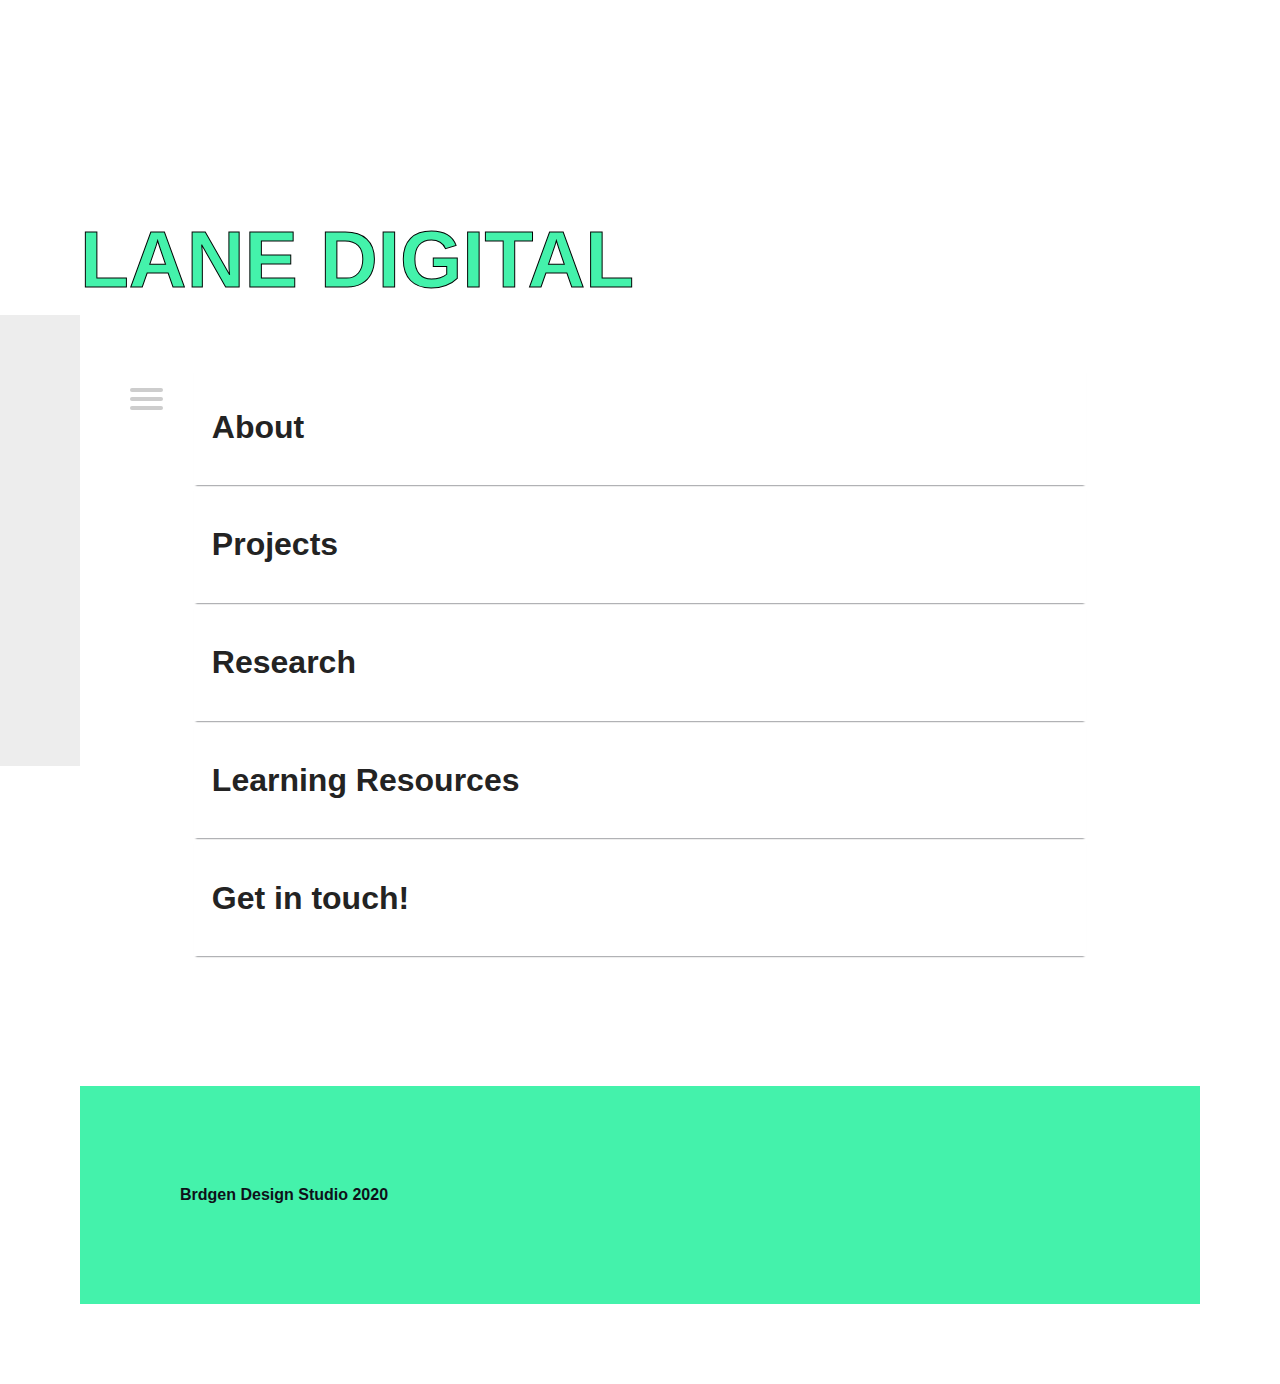
<file: index.html>
<!DOCTYPE html>
<html lang="en">

<head>
  <title>Lane Digital</title>  

  <meta charset="utf-8">
  <meta http-equiv="X-UA-Compatible" content="IE=edge">
  <meta name="viewport" content="width=device-width, initial-scale=1">
  <meta name="designing cool shit ad making art" content="Face2Face designs cool shit">

  <link rel="stylesheet" href="main.css">

</head>

<body>
  <div class="wrapper">
    <header>
      <div class="article">
        <h1>
          <a>Lane Digital</a>
        </h1>
      </div>
    </header>
    <div> 
      <div>
        <nav role="navigation">
  <div id="menuToggle">
    <!--
    A fake / hidden checkbox is used as click reciever,
    so you can use the :checked selector on it.
    -->
    <input type="checkbox" />
    
    <!--
    Some spans to act as a hamburger.
    
    They are acting like a real hamburger,
    not that McDonalds stuff. 
    -->
    <span></span>
    <span></span>
    <span></span>
    <a href="/foldername/otherpage.html">
    <!--
    Too bad the menu has to be inside of the button
    but hey, it's pure CSS magic.
    -->
    <ul id="menu">
      <a href="index.html"><li>Home</li></a>
      <a href="about.html"><li>About</li></a>
      <a href="projects.html"><li>Projects</li></a>
      <a href="research.html"><li>Research</li></a>
      <a href="learningresources.html"><li>Resources</li></a>
      <a href="getintouch.html"><li>Get in touch!</li></a>
    </ul>
  </div>
</nav>

<!--         Content / Call To Actions -->
<div>
        <table class="container">
	<thead>
	</thead>
	<tbody>
		<tr>
		<tr>
			<!-- <td><h1>2</h1></td> -->
			<td><a href="about.html"><h1>About</h1></td>
		</tr>
    <tr>
		<!-- 	<td><h1>5</h1></td> -->
			<td><a href="Projects.html"><h1>Projects</h1></a></td>
		</tr>
    <tr>
		<!-- 	<td><h1>6</h1></td> -->
			<td><a href="research.html"><h1>Research</h1></a></td>
		</tr>
    	<tr>
		<!-- 	<td><h1>7</h1></td> -->
			<td><a href="learningresources.html"><h1>Learning Resources</h1></a></td>
		</tr>
     <tr>
<!-- 			<td><h1>8</h1></td> -->
			<td><a href="getintouch.html"><h1>Get in touch!</h1></a></td>
		</tr>
	</tbody>
</table>
    </div>   
        </div>
<div>
        <footer>
          Brdgen Design Studio 2020
        </footer>
</div>

</html>
</file>
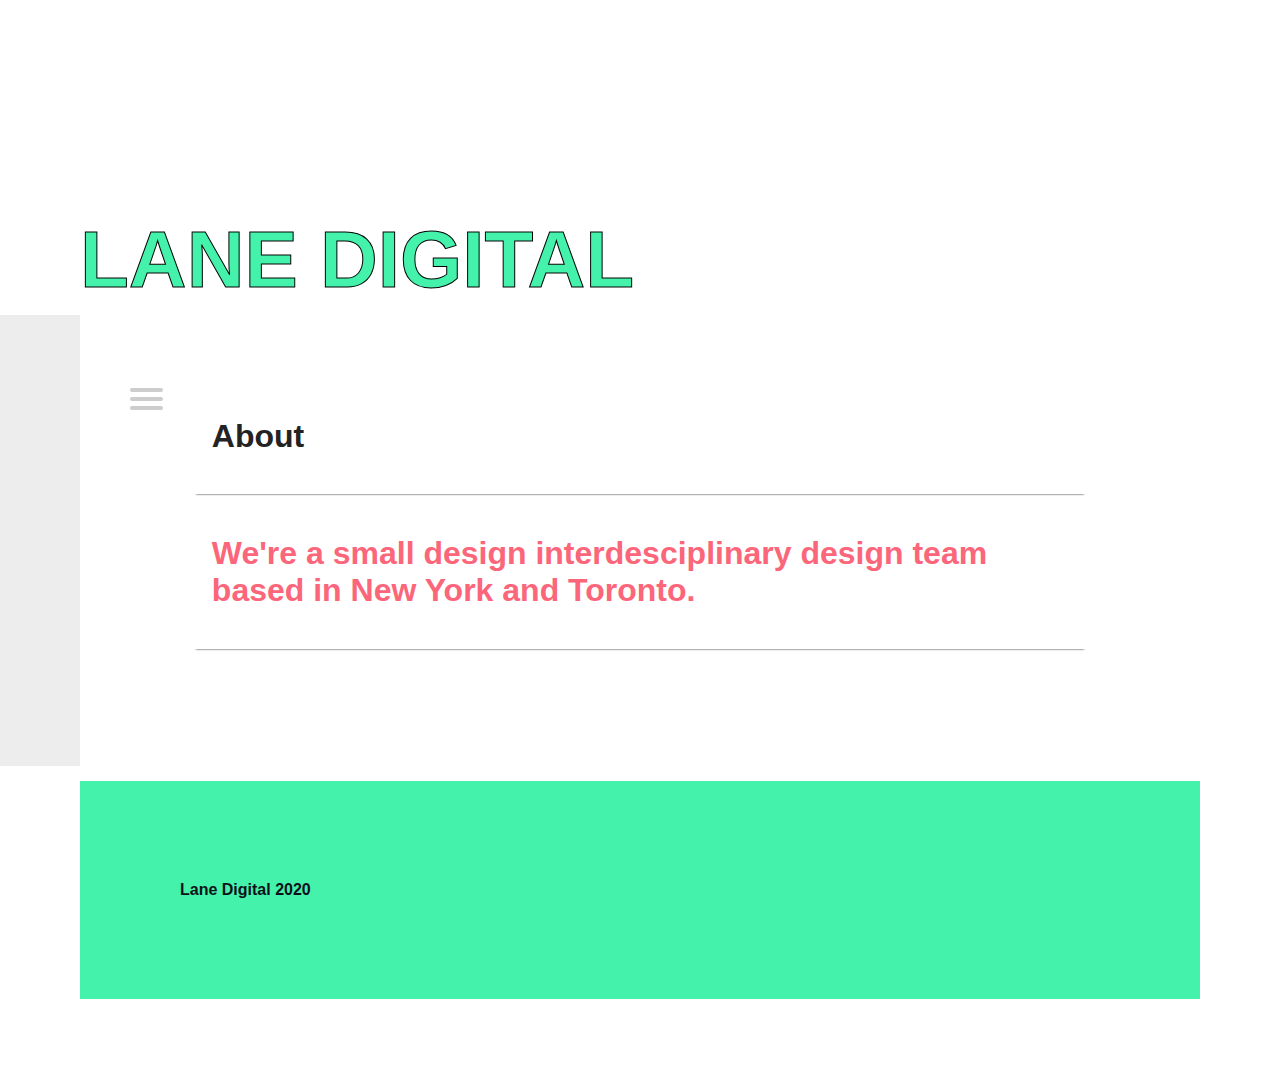
<file: about.html>
<!DOCTYPE html>
<html lang="en">

<head>
  <title>Lane Digital</title>  

  <meta charset="utf-8">
  <meta http-equiv="X-UA-Compatible" content="IE=edge">
  <meta name="viewport" content="width=device-width, initial-scale=1">
  <meta name="designing cool shit ad making art" content="Face2Face designs cool shit">

  <link rel="stylesheet" href="main.css">

</head>

<body>
  <div class="wrapper">
    <header>
      <div class="article">
        <h1>
          <a>Lane Digital</a>
        </h1>
      </div>
    </header>
    <div> 
      <div>
        <nav role="navigation">
  <div id="menuToggle">
    <!--
    A fake / hidden checkbox is used as click reciever,
    so you can use the :checked selector on it.
    -->
    <input type="checkbox" />
    
    <!--
    Some spans to act as a hamburger.
    
    They are acting like a real hamburger,
    not that McDonalds stuff. 
    -->
    <span></span>
    <span></span>
    <span></span>
    <a href="/foldername/otherpage.html">
    <!--
    Too bad the menu has to be inside of the button
    but hey, it's pure CSS magic.
    -->
    <ul id="menu">
      <a href="index.html"><li>Home</li></a>
      <a href="about.html"><li>About</li></a>
      <a href="projects.html"><li>Projects</li></a>
      <a href="research.html"><li>Research</li></a>
      <a href="learningresources.html"><li>Learning resources</li></a>
      <a href="getintouch.html"><li>Get in touch!</li></a>
    </ul>
  </div>
</nav>

<!--         Content / Call To Actions -->
<div>
        <table class="container">
	<thead>
	</thead>
	<tbody>
		<tr>
      <td><a href="index.html"><h1>About</h1></a></td>
    </tr>
    
    <tr><td><h1>We're a small design interdesciplinary design team based in New York and Toronto.</h1></a></td></tr>
		<tr>
	<p></p>
	</tbody>
</table>
    </div>   
        </div>
<div>
        <footer>
          Lane Digital 2020
        </footer>
</div>
<!-- <script src="/superhi.js"></script></body> -->

</html>
</file>
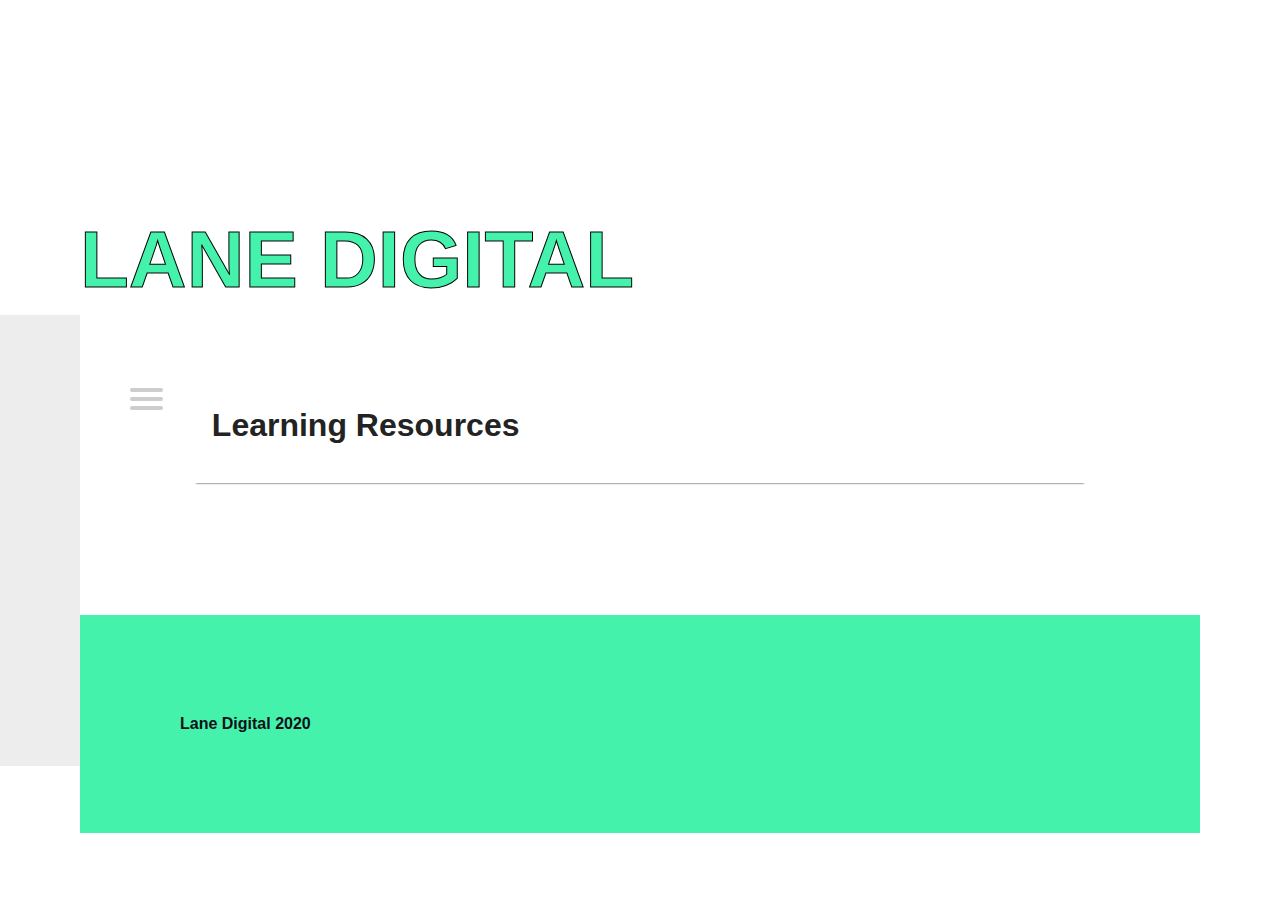
<file: learningresources.html>
<!DOCTYPE html>
<html lang="en">

<head>
  <title>Lane Digital</title>  

  <meta charset="utf-8">
  <meta http-equiv="X-UA-Compatible" content="IE=edge">
  <meta name="viewport" content="width=device-width, initial-scale=1">
  <meta name="designing cool shit ad making art" content="Face2Face designs cool shit">

  <link rel="stylesheet" href="main.css">

</head>

<body>
  <div class="wrapper">
    <header>
      <div class="article">
        <h1>
          <a>Lane Digital</a>
        </h1>
      </div>
    </header>
    <div> 
      <div>
        <nav role="navigation">
  <div id="menuToggle">
    <!--
    A fake / hidden checkbox is used as click reciever,
    so you can use the :checked selector on it.
    -->
    <input type="checkbox" />
    
    <!--
    Some spans to act as a hamburger.
    
    They are acting like a real hamburger,
    not that McDonalds stuff. 
    -->
    <span></span>
    <span></span>
    <span></span>
    <a href="/foldername/otherpage.html">
    <!--
    Too bad the menu has to be inside of the button
    but hey, it's pure CSS magic.
    -->
    <ul id="menu">
      <a href="index.html"><li>Home</li></a>
      <a href="about.html"><li>About</li></a>
      <a href="projects.html"><li>Projects</li></a>
      <a href="research.html"><li>Research</li></a>
      <a href="learningresources.html"><li>Learning resources</li></a>
      <a href="getintouch.html"><li>Get in touch!</li></a>
    </ul>
  </div>
</nav>

<!--         Content / Call To Actions -->
<div>
        <table class="container">
	<thead>
	</thead>
	<tbody>
		<tr>
			<!-- <td><h1 class="cta">1</h1></td> -->
			<td><a href="index.html"><h1>Learning Resources</h1></a></td>
		</tr>
		<tr>
	
	</tbody>
</table>
    </div>   
        </div>
<div>
        <footer>
          Lane Digital 2020
        </footer>
</div>
<!-- <script src="/superhi.js"></script></body> -->

</html>
</file>
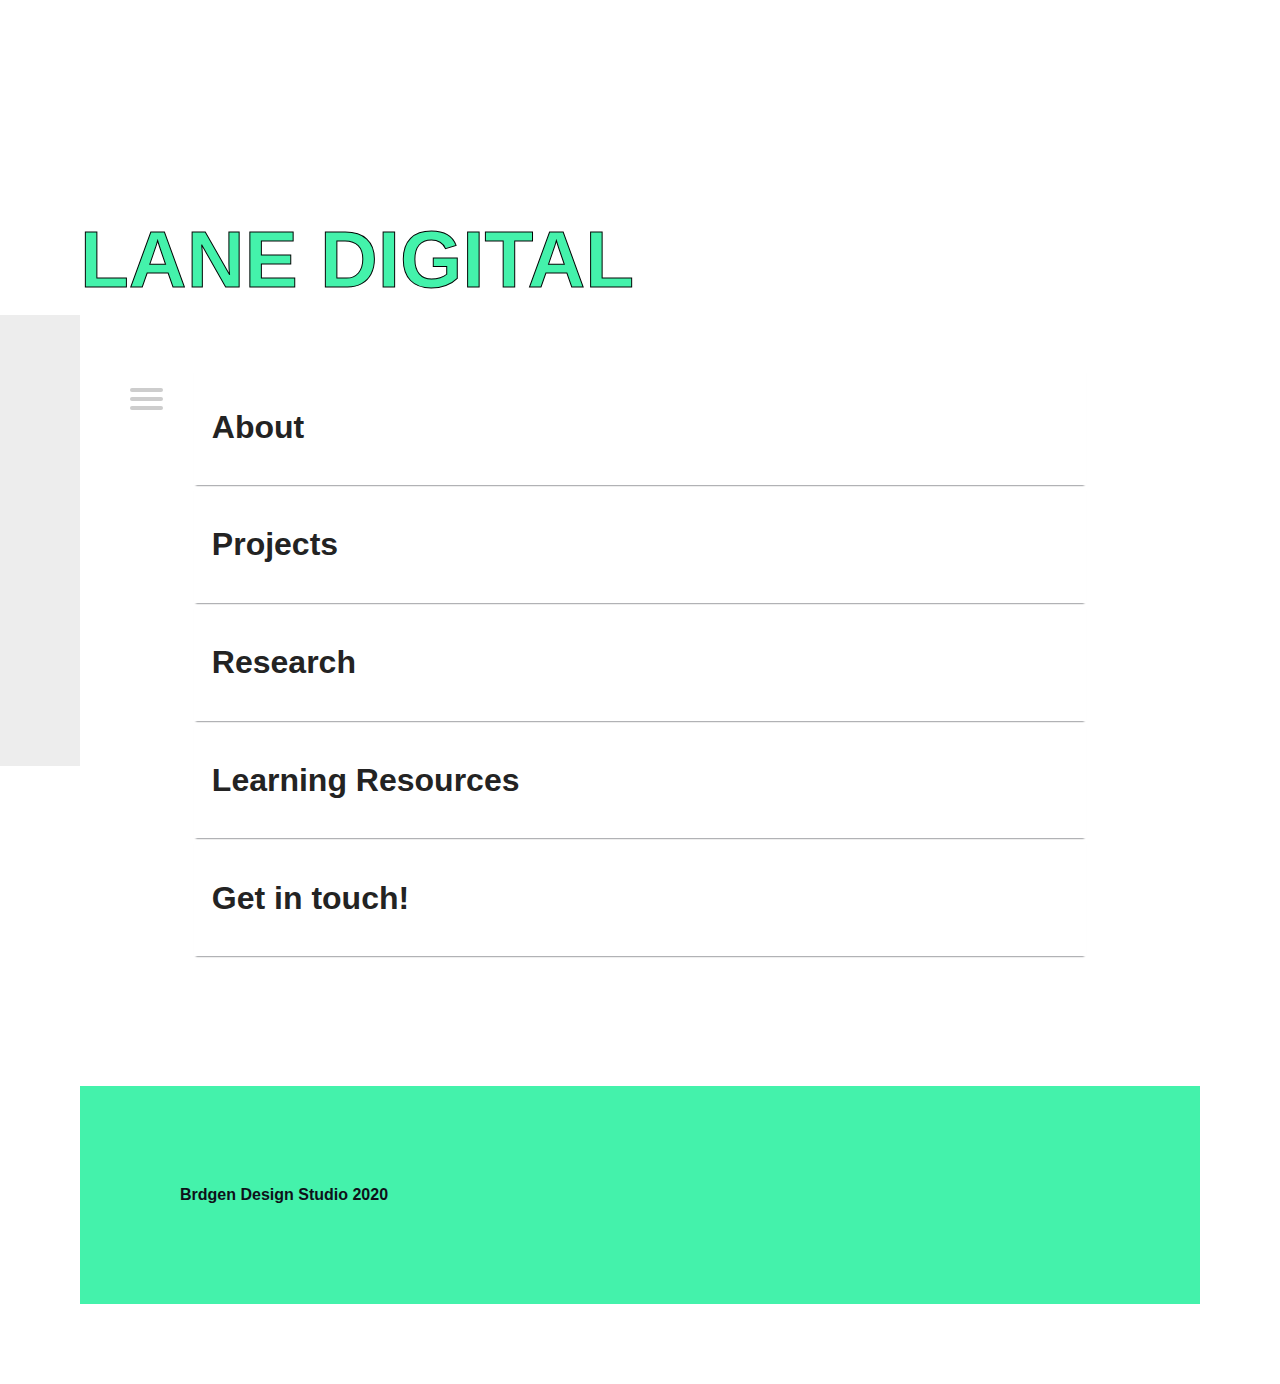
<file: projects.html>
<!DOCTYPE html>
<html lang="en">

<head>
  <title>Lane Digital</title>  

  <meta charset="utf-8">
  <meta http-equiv="X-UA-Compatible" content="IE=edge">
  <meta name="viewport" content="width=device-width, initial-scale=1">
  <meta name="designing cool shit ad making art" content="Face2Face designs cool shit">

  <link rel="stylesheet" href="main.css">

</head>

<body>
  <div class="wrapper">
    <header>
      <div class="article">
        <h1>
          <a>Lane Digital</a>
        </h1>
      </div>
    </header>
    <div> 
      <div>
        <nav role="navigation">
  <div id="menuToggle">
    <!--
    A fake / hidden checkbox is used as click reciever,
    so you can use the :checked selector on it.
    -->
    <input type="checkbox" />
    
    <!--
    Some spans to act as a hamburger.
    
    They are acting like a real hamburger,
    not that McDonalds stuff. 
    -->
    <span></span>
    <span></span>
    <span></span>
    <a href="/foldername/otherpage.html">
    <!--
    Too bad the menu has to be inside of the button
    but hey, it's pure CSS magic.
    -->
    <ul id="menu">
      <a href="index.html"><li>Home</li></a>
      <a href="about.html"><li>About</li></a>
      <a href="projects.html"><li>Projects</li></a>
      <a href="research.html"><li>Research</li></a>
      <a href="learningresources.html"><li>Learning resources</li></a>
      <a href="getintouch.html"><li>Get in touch!</li></a>
    </ul>
  </div>
</nav>

<!--         Content / Call To Actions -->
<div>
        <table class="container">
	<thead>
	</thead>
	<tbody>
		<tr>
		<tr>
			<!-- <td><h1>2</h1></td> -->
			<td><a href="about.html"><h1>About</h1></td>
		</tr>
    <tr>
		<!-- 	<td><h1>5</h1></td> -->
			<td><a href="Projects.html"><h1>Projects</h1></a></td>
		</tr>
    <tr>
		<!-- 	<td><h1>6</h1></td> -->
			<td><a href="research.html"><h1>Research</h1></a></td>
		</tr>
    	<tr>
		<!-- 	<td><h1>7</h1></td> -->
			<td><a href="learningresources.html"><h1>Learning Resources</h1></a></td>
		</tr>
     <tr>
<!-- 			<td><h1>8</h1></td> -->
			<td><a href="getintouch.html"><h1>Get in touch!</h1></a></td>
		</tr>
	</tbody>
</table>
    </div>   
        </div>
<div>
        <footer>
          Brdgen Design Studio 2020
        </footer>
</div>

</html>
</file>
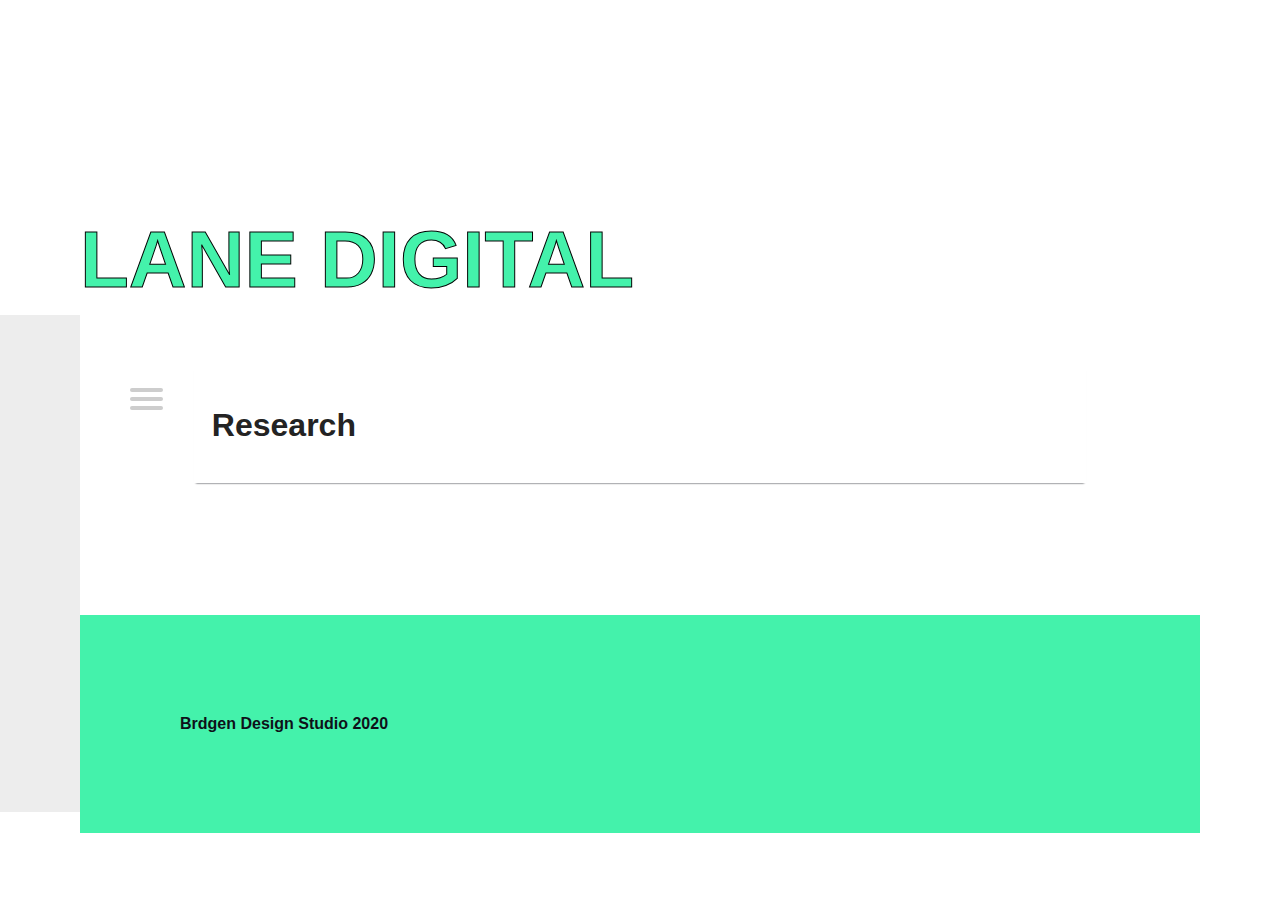
<file: research.html>
<!DOCTYPE html>
<html lang="en">

<head>
  <title>Lane Digital</title>  

  <meta charset="utf-8">
  <meta http-equiv="X-UA-Compatible" content="IE=edge">
  <meta name="viewport" content="width=device-width, initial-scale=1">
  <meta name="designing cool shit ad making art" content="Face2Face designs cool shit">

  <link rel="stylesheet" href="main.css">

</head>

<body>
  <div class="wrapper">
    <header>
      <div class="article">
        <h1>
          <a>Lane Digital</a>
        </h1>
      </div>
    </header>
    <div> 
      <div>
        <nav role="navigation">
  <div id="menuToggle">
    <!--
    A fake / hidden checkbox is used as click reciever,
    so you can use the :checked selector on it.
    -->
    <input type="checkbox" />
    
    <!--
    Some spans to act as a hamburger.
    
    They are acting like a real hamburger,
    not that McDonalds stuff. 
    -->
    <span></span>
    <span></span>
    <span></span>
    <a href="/foldername/otherpage.html">
    <!--
    Too bad the menu has to be inside of the button
    but hey, it's pure CSS magic.
    -->
    <ul id="menu">
      <a href="index.html"><li>Home</li></a>
      <a href="about.html"><li>About</li></a>
      <a href="mixtapes.html"><li>Mixtapes</li></a>
      <a href="projects.html"><li>Projects</li></a>
      <a href="research.html"><li>Research</li></a>
      <a href="learningresources.html"><li>Learning resources</li></a>
      <a href="getintouch.html"><li>Get in touch!</li></a>
    </ul>
  </div>
</nav>

<!--         Content / Call To Actions -->
<div>
        <table class="container">
	<thead>
	</thead>
	<tbody>
		<tr>
			<!-- <td><h1 class="cta">1</h1></td> -->
			<td><a href="index.html"><h1>Research</h1></a></td>
		</tr>
		<tr>
	
	</tbody>
</table>
    </div>   
        </div>
<div>
        <footer>
  Brdgen Design Studio 2020
        </footer>
</div>

</html>
</file>
<file: main.css>
header{display:flex;justify-content:space-between;align-items:top}header p{max-width:500px
  background-color: #e1d2d4  ;} 

body{font-family:'Helvetica Neue', sans-serif;margin:0}

.rules{color: #4a00ff;}

.wrapper{padding:80px}p{font-family:'Courier', monospace;line-height:28px;max-width:750px}

a,a:visited{font-family:"Helvetica Neue",sans-serif !important;color:blue;transition:0.2s}

.article h1 a{font-family:"Helvetica Neue",sans-serif !important;font-size:80px;text-transform:uppercase;line-height:77px;color:#44f2ab ;-webkit-text-stroke-width:1px;-webkit-text-stroke-color:black;margin-bottom:40px;display:block;max-width:600px !important;text-decoration:none !important;transition:0.1s}

.article h1 a:hover{color:black}

.meta{height:80px;width:80px;background-color:blue;border-radius:200px;display:flex;justify-content:center;align-items:center;margin-top:30px}

.meta a{color:white}@media (max-width: 1119px){.smile{display:none}}@media (max-width: 1005px){.about{display:none}}@media (max-width: 600px){.wrapper{padding:40px}.article img{margin-bottom:20px}
  
.article h1 a{font-size:40px;line-height:42px}.article 
  
p{font-size:14px}

footer{padding:40px}}

footer{background-color: #44f2ab; padding:100px}

footer p{max-width:380px}

.article{margin-top:120px;max-width:1000px}

/* CSS for Hover Feature */
.ex1:hover, a.ex1:active {font-size: 120%;}
.ex2:hover, a.ex2:active {background: #FFD3B6;}
.ex3:hover, a.ex3:active {font color: black}
.ex4:hover, a.ex4:active {background: #c7f6dd;}

body
{
  margin: 0;
  padding: 0;
  
  /* CSS for the fonts within each cell - make it look decent enough */
  background: white ;
  color: #0e1119;
  font-family: Helvetica;
  font-weight: 700;
}

a {
  text-decoration: none;
  color: #232323;
  transition: color 0.3s ease;
}

a:hover
{
  color: tomato;
}

#menuToggle
{
  display: block;
  position: relative;
  top: 50px;
  left: 50px;
  
  z-index: 1;
  
  -webkit-user-select: none;
  user-select: none;
}

#menuToggle input
{
  display: block;
  width: 40px;
  height: 32px;
  position: absolute;
  top: -7px;
  left: -5px;
  
  cursor: pointer;
  
  opacity: 0; /* hide this */
  z-index: 2; /* and place it over the hamburger */
  
  -webkit-touch-callout: none;
}

/*
 * CSS for Hamburger Menu
 */
#menuToggle span
{
  display: block;
  width: 33px;
  height: 4px;
  margin-bottom: 5px;
  position: relative;
  
  background: #cdcdcd;
  border-radius: 3px;
  
  z-index: 1;
  
  transform-origin: 4px 0px;
  
  transition: transform 0.5s cubic-bezier(0.77,0.2,0.05,1.0),;
              background 0.5s cubic-bezier(0.77,0.2,0.05,1.0),
              opacity 0.55s ease;
}

#menuToggle span:first-child
{
  transform-origin: 0% 0%;
}

#menuToggle span:nth-last-child(2)
{
  transform-origin: 0% 100%;
}

/* 
 * Transform all the slices of hamburger
 * into a crossmark.
 */
#menuToggle input:checked ~ span
{
  opacity: 1;
  transform: rotate(45deg) translate(-2px, -1px);
  background: #232323;
}

/*
 * But let's hide the middle one.
 */
#menuToggle input:checked ~ span:nth-last-child(3)
{
  opacity: 0;
  transform: rotate(0deg) scale(0.2, 0.2);
}

/*
 * Ohyeah and the last one should go the other direction
 */
#menuToggle input:checked ~ span:nth-last-child(2)
{
  transform: rotate(-45deg) translate(0, -1px);
}

/*
 * Make this absolute positioned
 * at the top left of the screen
 */
#menu
{
  position: absolute;
  width: 300px;
  margin: -100px 0 0 -50px;
  padding: 50px;
  padding-top: 125px;
  
  background: #ededed;
  font-family: Helvetica;
  list-style-type: none;
  -webkit-font-smoothing: antialiased;
  /* to stop flickering of text in safari */
  
  transform-origin: 0% 0%;
  transform: translate(-100%, 0);
  
  transition: transform 0.5s cubic-bezier(0.77,0.2,0.05,1.0);
}

#menu li
{
  padding: 10px 0;
  font-size: 22px;
}

/*
 * And let's slide it in from the left
 */
#menuToggle input:checked ~ ul
{
  transform: none;
}

/* CSS for the Tables */
.blue { color: #185875; }
.yellow { color: #FFF842; }

.container th h1 {
	  font-weight: bold;
	  font-size: 1em;
  text-align: left;
  color: #185875;
}

.container td {
	  font-weight: normal;
	  font-size: 1em;
  -webkit-box-shadow: 0 2px 2px -2px #0E1119;
	   -moz-box-shadow: 0 2px 2px -2px #0E1119;
	        box-shadow: 0 2px 2px -2px #0E1119;
}

.container {
	text-align: left;
	overflow: hidden;
	width: 80%;
	margin: auto;
  display: table;
  padding: 0 0 8em 0;
}

.container td, .container th {
	padding-bottom: 2%;
	padding-top: 2%;
  padding-left:2%;  
}

/* Background-color of the odd rows */
.container tr:nth-child(odd) {
	  background-color: white;
}

/* Background-color of the even rows */
.container tr:nth-child(even) {
	  background-color: white;
}

.container th {
	  background-color: white;
}

.container td:first-child { color: #FB667A; }

.container tr:hover {
   background-color: #ffdc00;
-webkit-box-shadow: 0 6px 6px -6px #0E1119;
	   -moz-box-shadow: 0 6px 6px -6px #0E1119;
	        box-shadow: 0 6px 6px -6px #0E1119;
}

.container td:hover {
  background-color: #44f2ab;
  color: #0e1119;
  font-family: Helvetica;
  font-weight: bold;
  
  box-shadow: #0e1119 -1px 1px, #0e1119 -2px 2px,#0e1119 -3px 3px, #0e1119 -4px 4px, #0e1119 -5px 5px, #0e1119 -6px 6px;
  transform: translate3d(6px, -6px, 0);
  
  transition-delay: 0s;
	transition-duration: 0.4s;
	transition-property: all;
  transition-timing-function: line;
}

@media (max-width: 800px) {
.container td:nth-child(4),
.container th:nth-child(4) { display: none; }
}
</file>
